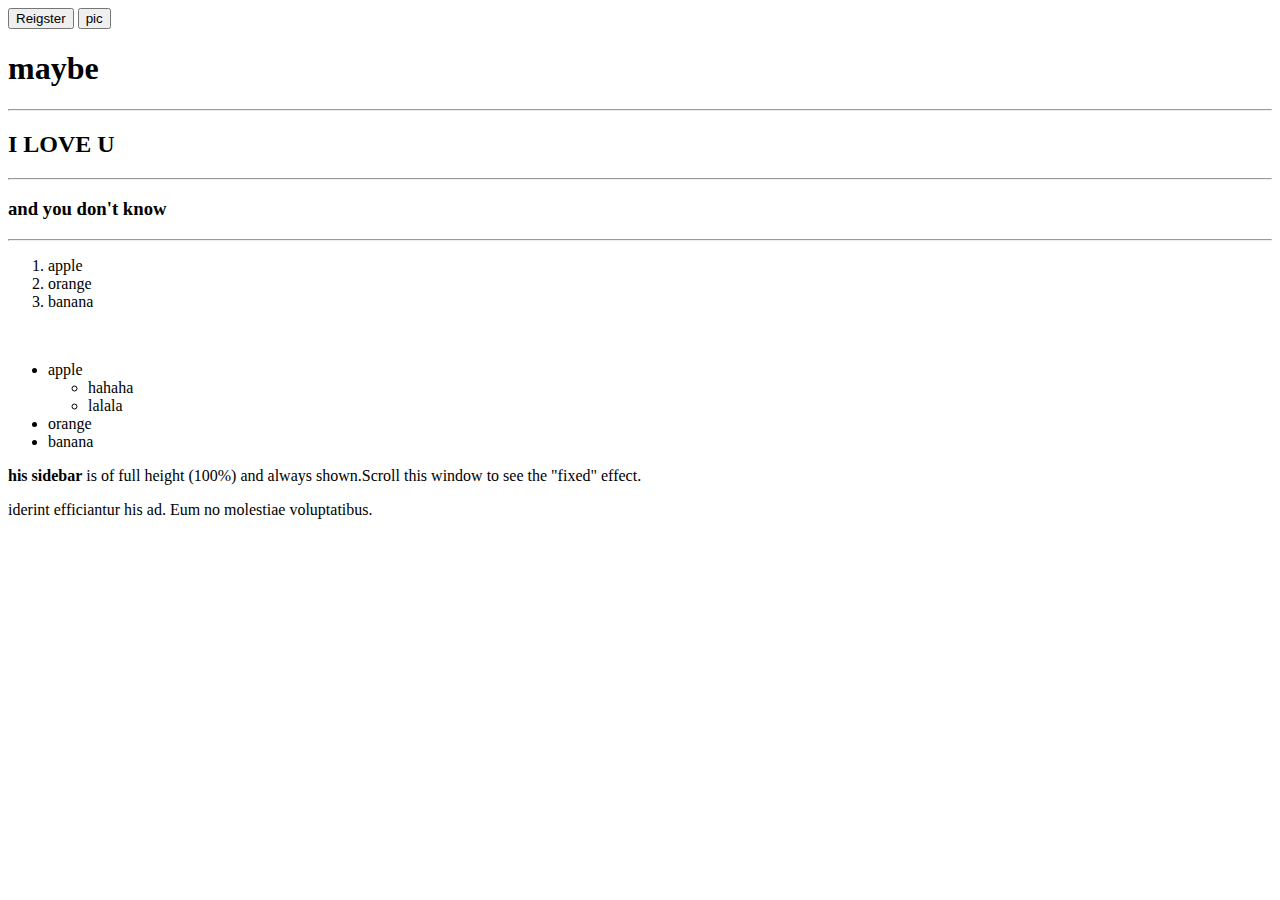
<file: index.html>
<!DOCTYPE html>
<html>
<head>
	<title>Muuuuu</title>
</head>
<body>
	<a href="registr.html"><input type="submit" value="Reigster"></a>
	<a href="pic.html"><input type="submit" value="pic"></a>
	<h1>maybe</h1><hr>
	<h2>I LOVE U</h2><hr>
	<h3>and you don't know</h5><hr>
	<ol>
		<li>apple</li>
		<li>orange</li>
		<li>banana</li>

	</ol><br>

	<ul>
		<li>apple</li>
		<ul>
			<li>hahaha</li>
			<li>lalala</li>
		</ul>
		<li>orange</li>
		<li>banana</li>
	</ul>
	<p><strong>his sidebar</strong> is of full height (100%) and always shown.Scroll this window to see the "fixed" effect.</p>
iderint efficiantur his ad. Eum no molestiae voluptatibus.</p>
</body>
</html>
</file>
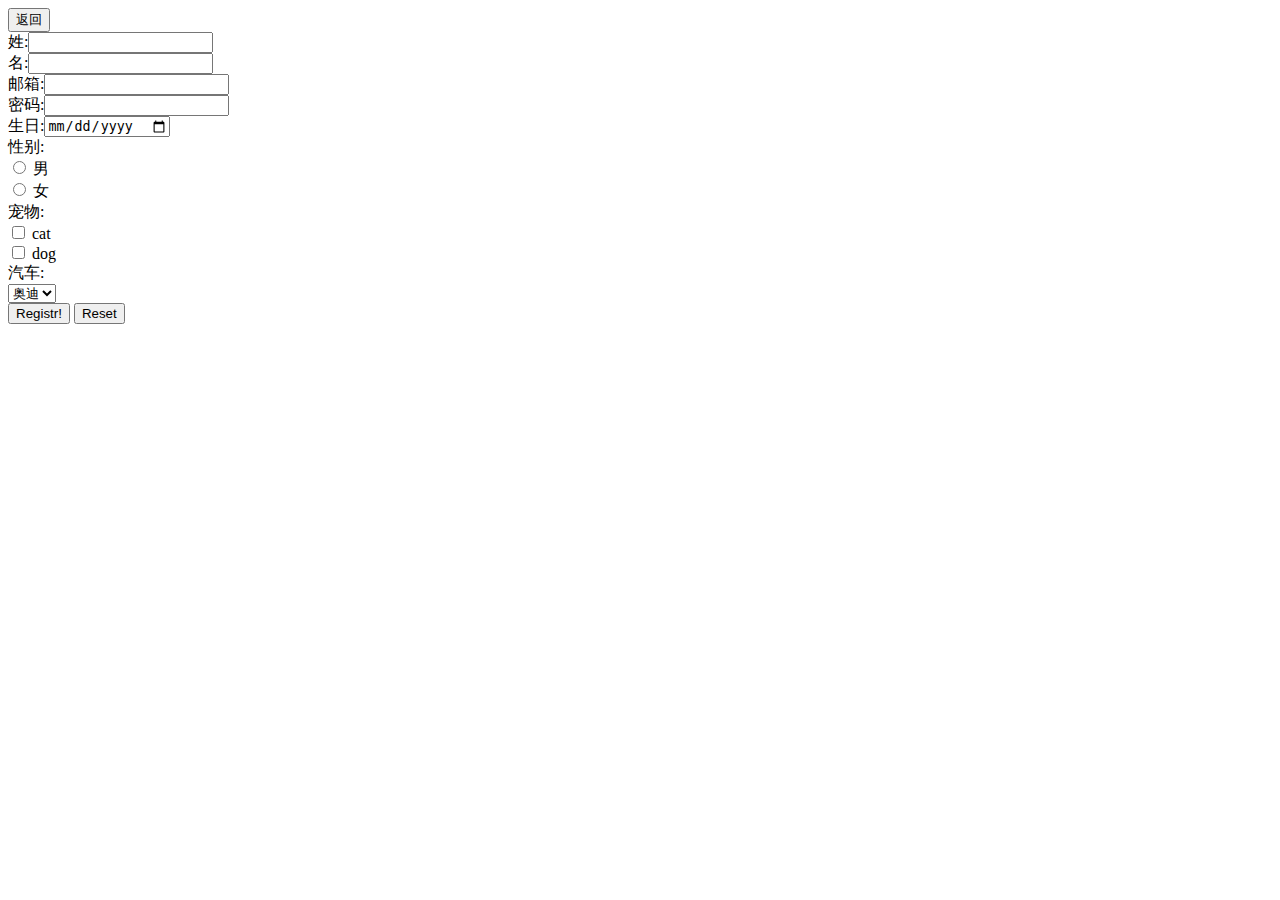
<file: registr.html>
<!DOCTYPE html>
<html>
<head>
	<title>Register</title>
</head>
<body>
	<a href="index.html"><input type="submit" value="返回" ></a> 
	<form method="post" title="ttt">
		姓:<input type="text" name="firstname" required><br>
		名:<input type="text" name="lastname"><br>
		邮箱:<input type="email" name="email"><br>
		密码:<input type="password" name="password" min=4><br>
		生日:<input type="date" name="birthday"><br>
		性别:<br>
		<input type="radio" name="性别" value="male"> 男 <br>
		<input type="radio" name="性别" value="famale"> 女 <br>
		宠物:<br>
		<input type="checkbox" name="pet" value="cat" > cat <br>
		<input type="checkbox" name="pet" value="dog" > dog <br>
		汽车:<br>
			<select name="car">
				<option value="奥迪">奥迪</option>
				<option value="宝马">宝马</option>
			</select><br>
		<input type="submit" value="Registr!">
		<input type="reset">

	</form>
</body>
</html>
</file>
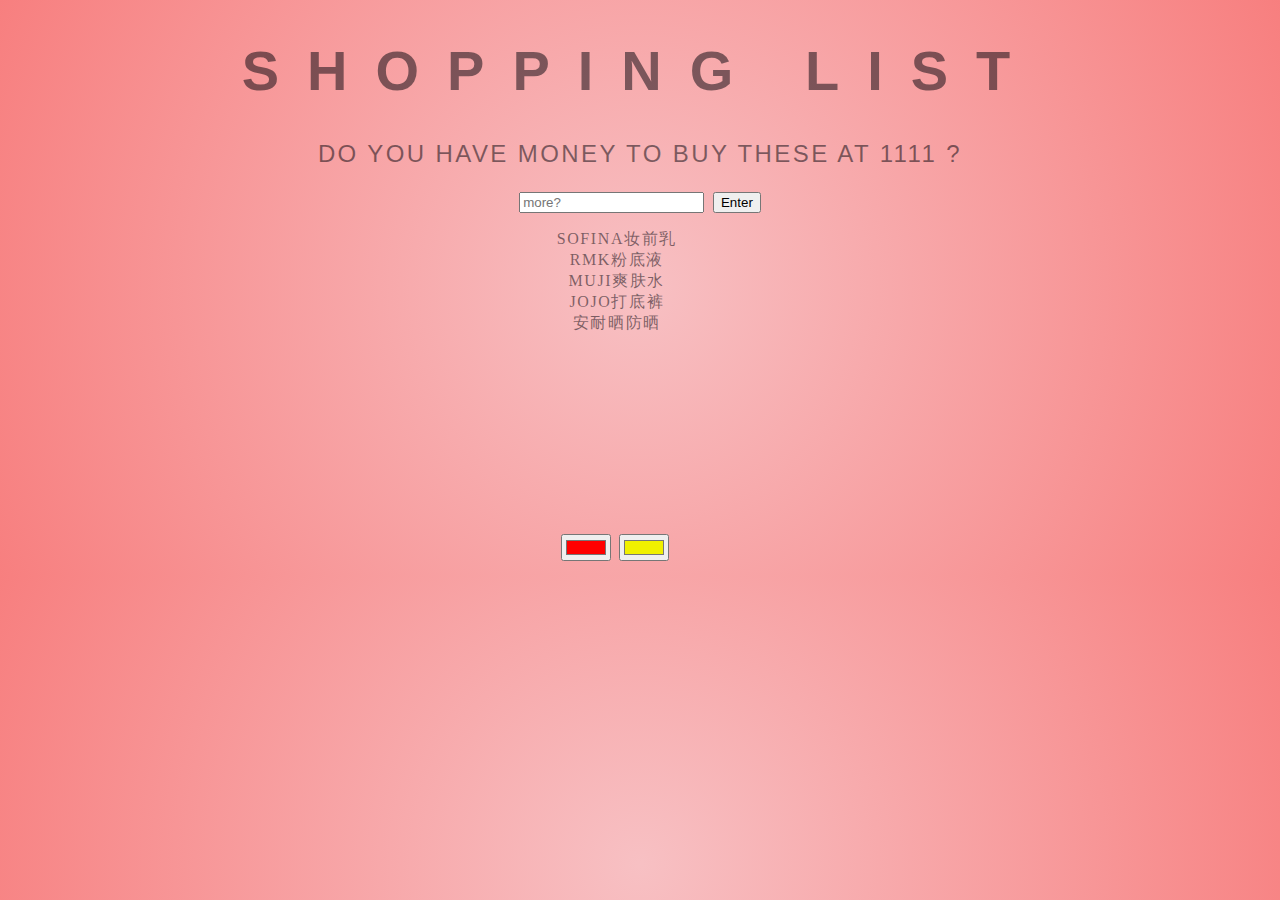
<file: myExecise-BackgroundGradient/backgroundGradient.html>
<!DOCTYPE html>
<html>
<head>
	<title>Javascript + DOM</title>
	<link rel="stylesheet" type="text/css" href="style.css">
	<!-- <link rel="stylesheet" type="text/css" href="style.css"> -->
</head>
<body id = "gradient">
	<h1>SHOPPING LIST</h1>
	<p class = "second">Do you have money to buy these at 1111 ?</p>
	<input id= "input" type="text" placeholder="more?">
	<button id="enter">Enter</button>
	<ul>
		<li>SOFINA妆前乳</li>
		<li>RMK粉底液</li>
		<li>MUJI爽肤水</li>
		<li>JOJO打底裤</li>
		<li>安耐晒防晒</li>
	</ul>
	<div class="color">
	<input class="color1" type="color" name="color1" value= #ff0000>
	<input class="color2" type="color" name="color2" value= #f0f000>	
	</div>
	<div><h5></h5></div>
	<script type="text/javascript" src="script.js"></script>
</body>
</html>
</file>
<file: myExecise-BackgroundGradient/style.css>
body{
	font: 'Raleway', sans-serif;
	color: rgba(0,0,8,0.5);
	text-align: center;
	text-transform: uppercase;
	letter-spacing: .3em;
	margin-top: 20px;
	background: radial-gradient(circle, rgba(240,130,136,.5) , rgba(240,0,0,.5));
}

h1{
	font: 600 3.5em 'Raleway', sans-serif;
	color: rgba(0,0,8,0.5);
	text-align: center;
	text-transform: uppercase;
	letter-spacing: .5em;
	width: 100%
}

p{
	font: 400 1.5em 'Raleway', sans-serif;
	color: rgba(0,0,8,0.5);
	text-align: center;
	text-transform: uppercase;
	letter-spacing: .1em;
	width: 100%
}

ul{
	font: 200  'Raleway', sans-serif;
	color: rgba(0,0,8,0.5);
	text-align: center;
	text-transform: uppercase;
	letter-spacing: .1em;
	width: 90%
}

li{
	list-style-type: none;
	padding: 0px;
}

h5{
	margin: 10px 0px 15px -50px;
}

.color{
	margin: 200px 0px 0px -50px;
}

input.input{
	border: 1px solid #e6e6e6;
	border-radius: 4px;
	padding: 10px;
}
</file>
